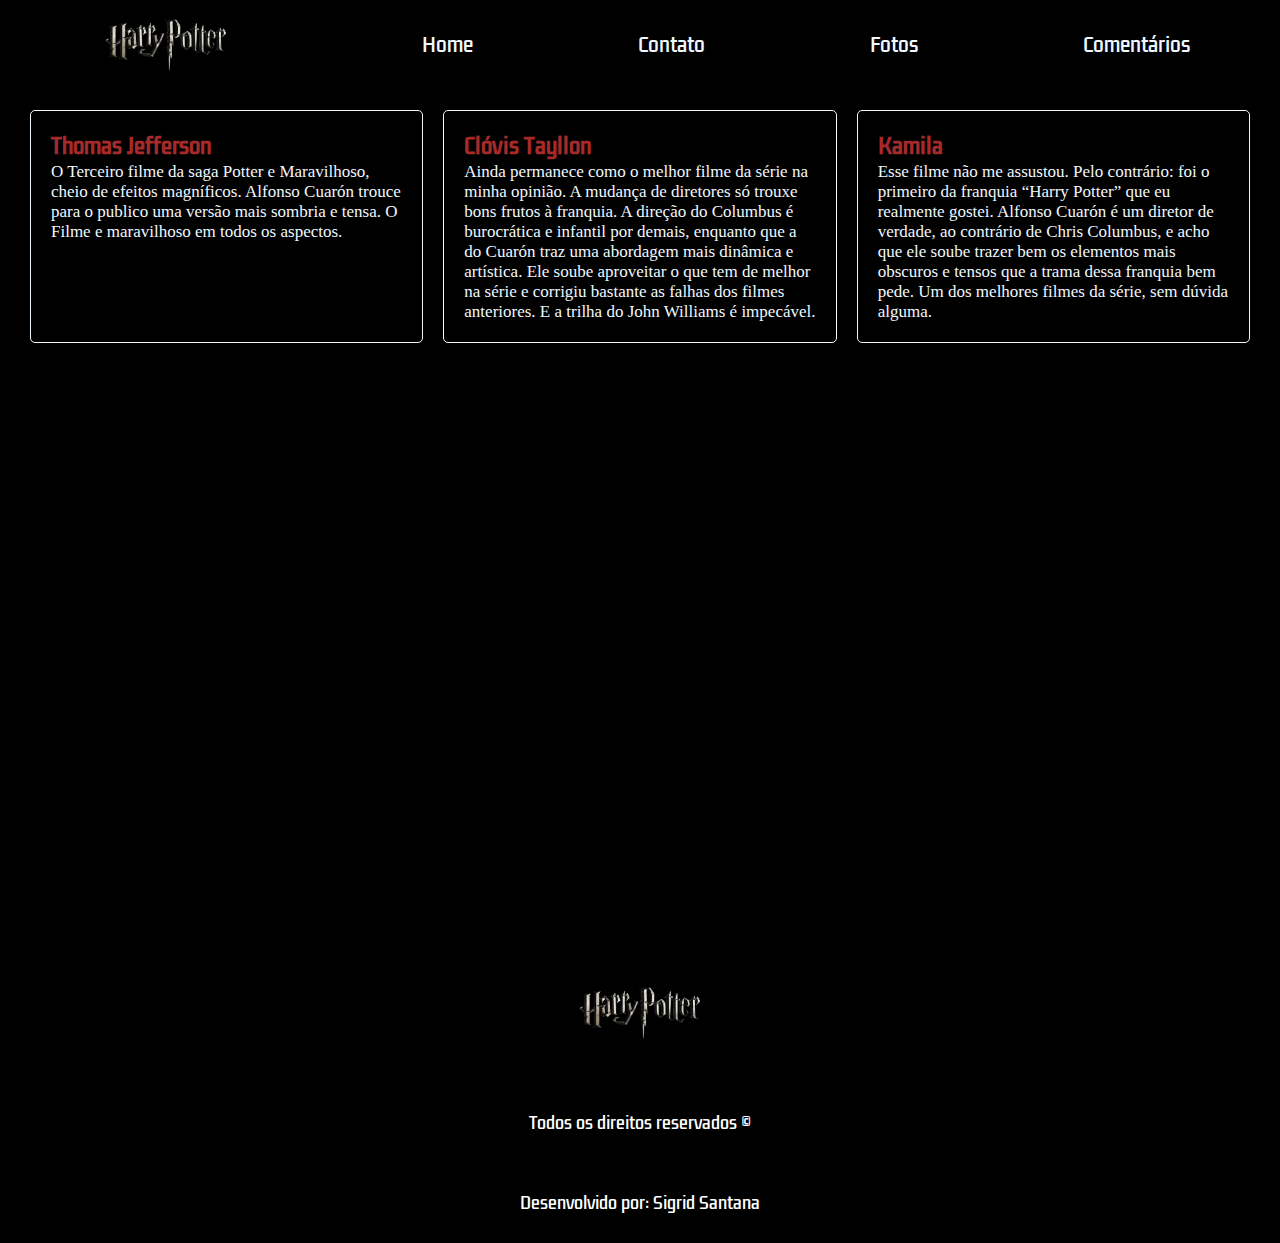
<file: Comentarios.html>
<!DOCTYPE html>
<html lang="en">
<head>
    <meta charset="UTF-8">
    <meta name="viewport" content="width=device-width, initial-scale=1.0">
    <title>Comentarios</title>
    <link rel="stylesheet" href="Comentarios.css"/>
</head>
<body>
        <header>
            <img id="logo" src="./harry.potter.logo.jpg"/>
            <nav>
                <ul>
                    <a href="./index.html">
                        <li>Home</li>
                    </a>
                    <a href="./Contato.html">
                        <li>Contato</li>
                    </a>
                    <a href="./Fotos.html">
                        <li>Fotos</li>
                    </a>
                    <a href="./Comentarios.html">
                        <li>Comentários</li>
                    </a>
                </ul>
            </nav>
     </header> 



     <div class="avaliações">

        <div class="comentario" id="comentario-1">
            <div class="user">
                <h3>Thomas Jefferson</h3>

            </div>
            <p>O Terceiro filme da saga Potter e Maravilhoso, cheio de efeitos magníficos. Alfonso Cuarón trouce para o publico uma versão mais sombria e tensa. O Filme e maravilhoso em todos os aspectos.</p>
        </div>

        <div class="comentario" id="comentario-2">
            <div class="user">
                <h3>Clóvis Tayllon</h3>
            </div>
            <p>Ainda permanece como o melhor filme da série na minha opinião. A mudança de diretores só trouxe bons frutos à franquia. A direção do Columbus é burocrática e infantil por demais, enquanto que a do Cuarón traz uma abordagem mais dinâmica e artística. Ele soube aproveitar o que tem de melhor na série e corrigiu bastante as falhas dos filmes anteriores. E a trilha do John Williams é impecável.</p>

        </div>

        <div class="comentario" id="comentario-3">
            <div class="user">
                <h3>Kamila</h3>
            </div>
            <p>Esse filme não me assustou. Pelo contrário: foi o primeiro da franquia “Harry Potter” que eu realmente gostei. Alfonso Cuarón é um diretor de verdade, ao contrário de Chris Columbus, e acho que ele soube trazer bem os elementos mais obscuros e tensos que a trama dessa franquia bem pede. Um dos melhores filmes da série, sem dúvida alguma.</p>
        </div>

    
    </div>


    <footer>
        <img style="object-fit: contain;" id="logo" src="./harry.potter.logo.jpg">
        <span>Todos os direitos reservados ©</span>
        <span>Desenvolvido por: Sigrid Santana</span>

        <nav class="footer-navigation" >
            <ul class="footer-list">
                <a href="./index.html">
                    <li>Home</li>
                </a>
                <a href="./Contato.html">
                <li>Contato</li>
                </a>
                <a href="./Fotos.html">
                    <li>Fotos</li>
                </a>
                <a href="./Comentarios.html">
                    <li>Comentários</li>
                </a>
            </ul>
        </nav>
     </footer>

    </body>
    </html>
</file>
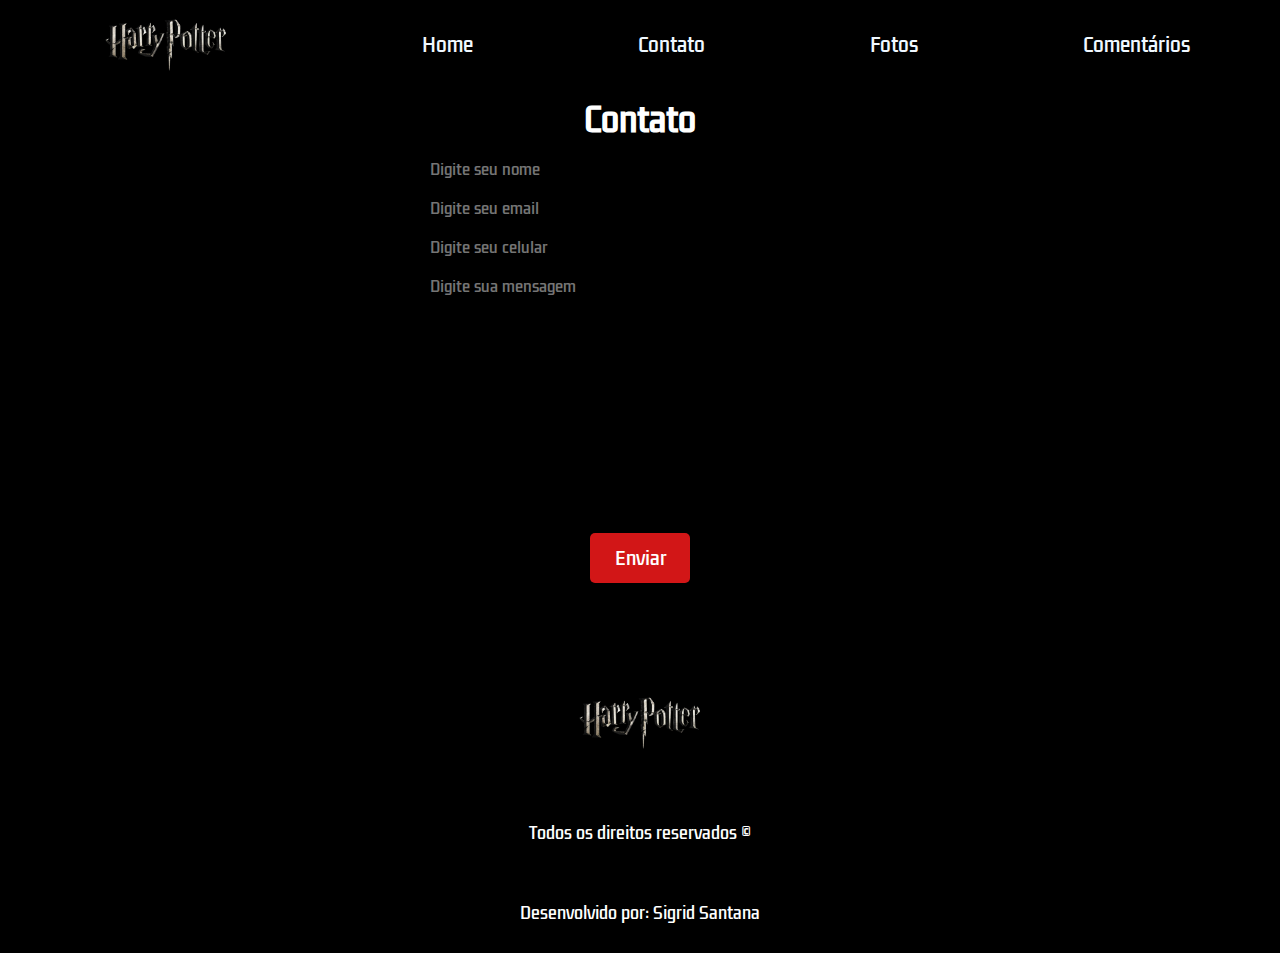
<file: Contato.html>
<!DOCTYPE html>
<html lang="en">
<head>
    <meta charset="UTF-8">
    <meta name="viewport" content="width=device-width, initial-scale=1.0">
    <title>Document</title>
</head>
<link rel="stylesheet" href="./Contato.css"/>
<body> 
    <header>
        <img id="logo" src="./harry.potter.logo.jpg"/>
        <nav>
            <ul>
                <a href="./index.html">
                    <li>Home</li>
                </a>
                <a href="./Contato.html">
                    <li>Contato</li>
                </a>
                <a href="./Fotos.html">
                    <li>Fotos</li>
                </a>
                <a href="./Comentarios.html">
                    <li>Comentários</li>
                </a>
            </ul>
        </nav>
 </header> 
        <div class="banner-fundo">
            <div class="fundo">
                <h1 class="title">Contato</h1>
                <form class="form" action="contato.html">
                    
                    <input class="input" type="text" name="nome" placeholder="Digite seu nome">
    
                    <input class="input" type="email" name="email" placeholder="Digite seu email" >
    
                    <input class="input" type="text" name="celular" placeholder="Digite seu celular">
    
                    <textarea class="input" name="mensagem" cols="30" rows="10" placeholder="Digite sua mensagem"></textarea>
    
                    <button class="button">Enviar</button>
                
                </form>
            </div>
        </div>

        <footer>
            <img style="object-fit: contain;" id="logo" src="./harry.potter.logo.jpg">
            <span>Todos os direitos reservados ©</span>
            <span>Desenvolvido por: Sigrid Santana</span>
    
            <nav class="footer-navigation" >
                <ul class="footer-list">
                    <a href="./index.html">
                        <li>Home</li>
                    </a>
                    <a href="./Contato.html">
                    <li>Contato</li>
                    </a>
                    <a href="./Fotos.html">
                        <li>Fotos</li>
                    </a>
                    <a href="./Comentarios.html">
                        <li>Comentários</li>
                    </a>
                </ul>
            </nav>
         </footer>


</body>
</html>
</file>
<file: Comentarios.css>
@import url('https://fonts.googleapis.com/css2?family=Kdam+Thmor+Pro&display=swap');

* {
    margin: 0;
    padding: 0;
    background-color: black;
    list-style: none;
    text-decoration: none;
}

header {
    height: 90px;
    display: flex;
    justify-content: space-around;
    align-items: center;
}

nav {
    width: 60%;
}

ul {
    display: flex;
    width: 100%;
    justify-content: space-between;
}

li {
    list-style: none;
    color: aliceblue;
    cursor: pointer;
    font-size: 19px;
    transition: .5s;
    font-family:"Kdam Thmor Pro", sans-serif; 
}

li:hover {
    color: brown;
}

#logo {
    width: 150px;
    height: auto;
}


.avaliações {
    margin: 20px 30px;
    display: grid;
    grid-template-columns: repeat(3, 1fr);
    gap: 20px;
    font-size: 17px;
    color: aliceblue;
}

.comentario {
    padding: 20px;
    border: 1px solid aliceblue;
    border-radius: 5px;
}

.user {
    font-family:"Kdam Thmor Pro", sans-serif ;
    color: brown;

}
 
footer {
    height: 300px;
    margin-top: 600px;
    display: flex;
    flex-direction: column;
    align-items: center;
    justify-content: space-around;
}

span {
    color: #fff;
    font-family:"Kdam Thmor Pro", sans-serif;
}

.footer-navigation {
    display: none;
}

.footer-list {
    display: flex;
    flex-direction: column;
    align-items: center;
}

@media(max-width:768px) {
    .footer-navigation {
        display: block;
    }
    
    nav { 
        display: none;
    }


    .avaliações{
        display: flex;
        flex-direction: column;
        
    }
}
</file>
<file: Contato.css>
@import url('https://fonts.googleapis.com/css2?family=Kdam+Thmor+Pro&display=swap');

* {
    margin: 0;
    padding: 0;
    background-color: black;
    list-style: none;
    text-decoration: none;
}

header {
    height: 90px;
    display: flex;
    justify-content: space-around;
    align-items: center;
}

nav {
    width: 60%;
}

ul {
    display: flex;
    width: 100%;
    justify-content: space-between;
}

li {
    list-style: none;
    color: aliceblue;
    cursor: pointer;
    font-size: 19px;
    transition: .5s;
    font-family:"Kdam Thmor Pro", sans-serif; 
}

li:hover {
    color: brown;
}

#logo {
    width: 150px;
    height: auto;
}

   /*contato*/

.banner-fundo {
    width: 100%;
    display: flex;
    justify-content: center;
    background-image: url('https://i.pinimg.com/originals/47/75/32/477532779b8bc1e5fa004b78bade849b.jpg');
    background-size: cover;
    background-position: 50% 50%;
    color: #fff;
    font-family: 'Kdam Thmor Pro', sans-serif;
}

.fundo {
    width: 600px;
    margin: 50px, 0;
    display: flex;
    flex-direction: column;
    justify-content: center;
    align-items: center;
    background-color: rgba(0, 0, 0, 0.7);
    border-radius: 15px;
}

.title {
    background-color: rgba(0, 0, 0, 0);
    font-family: 'Kdam Thmor Pro', sans-serif;
    margin: 5px;
}

.form {
    width: 70%;
    color: #fff;
    display: flex;
    flex-direction: column;
    justify-content: center;
    align-items: center;
    background-color: rgba(0, 0, 0, 0);
}

.input {
    width: 100%;
    color: white;
    resize: none;
    border: none;
    border-radius: 5px;
    margin: 3px;
    padding: 5px;
    font-size: 15px;
    font-family: 'Kdam Thmor Pro', sans-serif;
}

.button {
    width: 100px;
    height: 50px;
    margin: 20px;
    border-radius: 5px;
    font-size: 18px;
    font-family: 'Kdam Thmor Pro', sans-serif;
    transition: .5s;
    background-color: #D21617;
    border: 0;
    color:#fff;
}

.button:hover {
    background-color: #FFE4C4;
    color: #000;
}

footer {
    height: 300px;
    margin-top: 50px;
    display: flex;
    flex-direction: column;
    align-items: center;
    justify-content: space-around;
}

span {
    color: #fff;
    font-family:"Kdam Thmor Pro", sans-serif;
}

.footer-navigation {
    display: none;
}

.footer-list {
    display: flex;
    flex-direction: column;
    align-items: center;
}

@media(max-width:768px) {
    .footer-navigation{
        display: block;
    }
    
    nav { 
        display: none;
    }
    .content {
        width: 95%;
        display: flex;
        flex-direction: column;
    }


}
</file>
